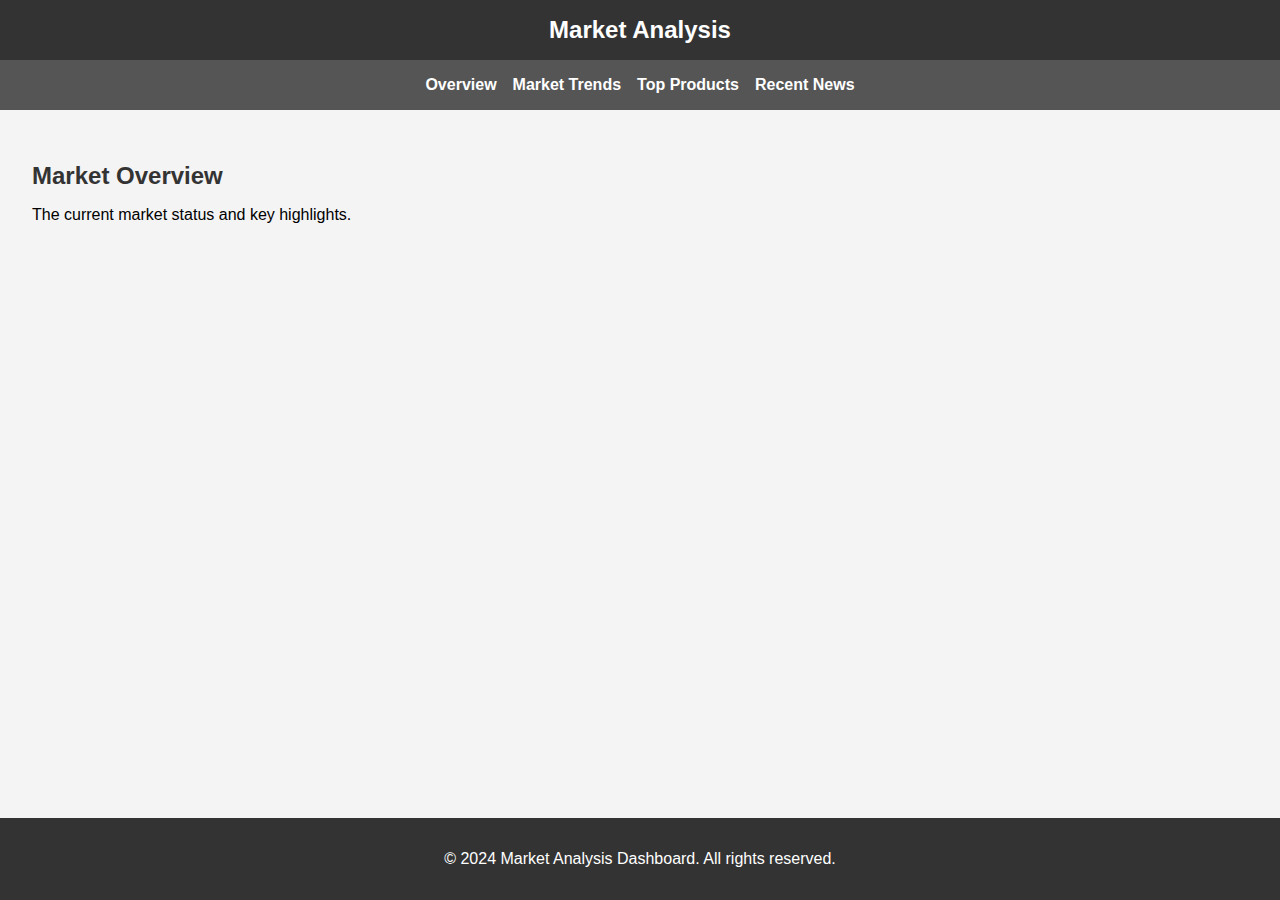
<file: krina/index.html>
<!DOCTYPE html>
<html lang="en">
<head>
    <meta charset="UTF-8">
    <meta name="viewport" content="width=device-width, initial-scale=1.0">
    <title>Market Analysis Dashboard</title>
    <link rel="stylesheet" href="styles.css">
</head>
<body>
    <div class="container">
        <!-- Header -->
        <header class="header">
            <div class="logo">Market Analysis</div>
        </header>

        <!-- Navigation Menu -->
        <nav class="nav">
            <ul>
                <li><a href="index.html">Overview</a></li>
                <li><a href="market-trends.html">Market Trends</a></li>
                <li><a href="top-products.html">Top Products</a></li>
                <li><a href="recent-news.html">Recent News</a></li>
            </ul>
        </nav>

        <!-- Main Content -->
        <main class="main">
            <section class="overview">
                <h2>Market Overview</h2>
                <p>The current market status and key highlights.</p>
            </section>
        </main>

        <!-- Footer -->
        <footer class="footer">
            <p>&copy; 2024 Market Analysis Dashboard. All rights reserved.</p>
        </footer>
    </div>
</body>
</html>
</file>
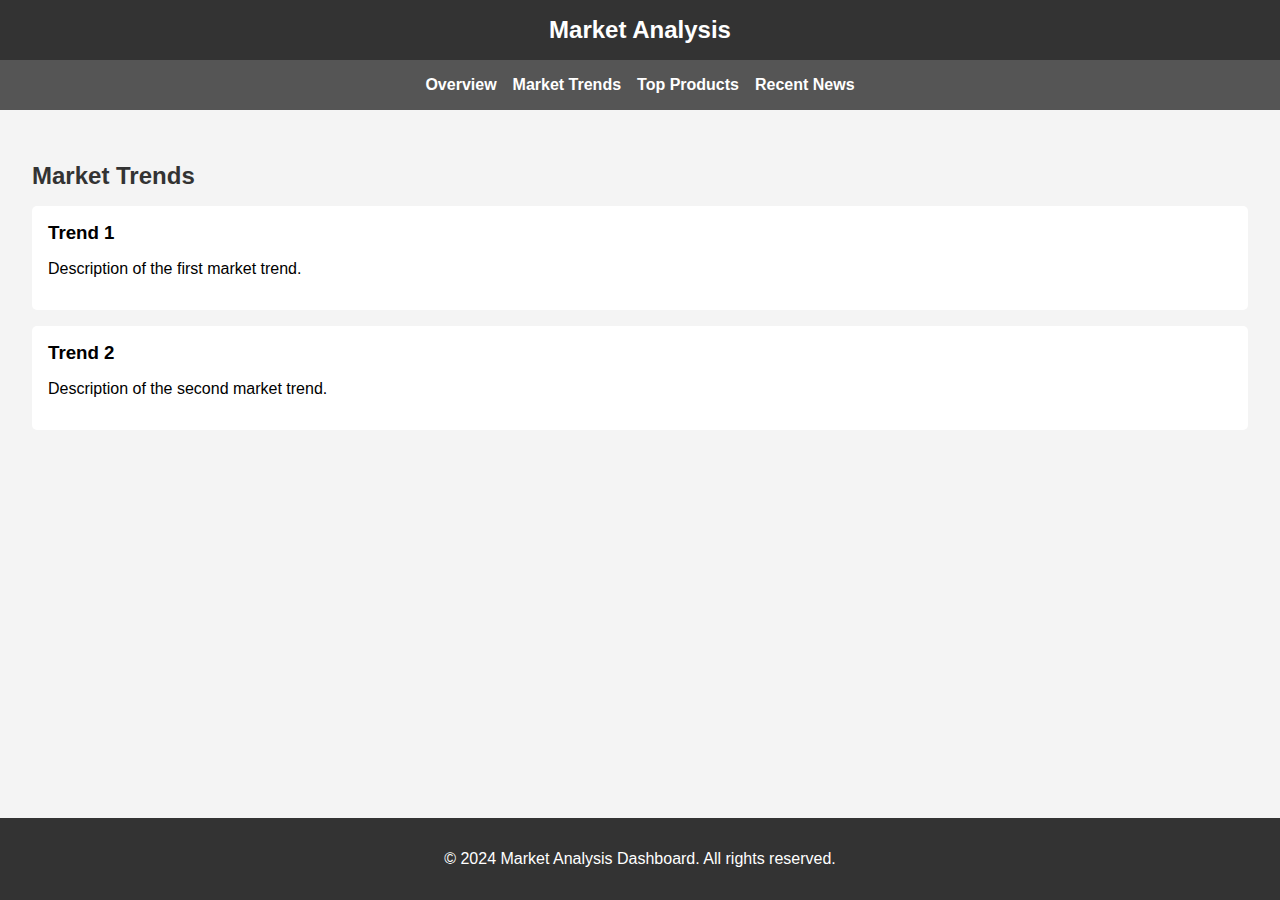
<file: krina/market-trends.html>
<!DOCTYPE html>
<html lang="en">
<head>
    <meta charset="UTF-8">
    <meta name="viewport" content="width=device-width, initial-scale=1.0">
    <title>Market Trends</title>
    <link rel="stylesheet" href="styles.css">
</head>
<body>
    <div class="container">
        <!-- Header -->
        <header class="header">
            <div class="logo">Market Analysis</div>
        </header>

        <!-- Navigation Menu -->
        <nav class="nav">
            <ul>
                <li><a href="index.html">Overview</a></li>
                <li><a href="market-trends.html">Market Trends</a></li>
                <li><a href="top-products.html">Top Products</a></li>
                <li><a href="recent-news.html">Recent News</a></li>
            </ul>
        </nav>

        <!-- Main Content -->
        <main class="main">
            <section class="market-trends">
                <h2>Market Trends</h2>
                <div class="trend">
                    <h3>Trend 1</h3>
                    <p>Description of the first market trend.</p>
                </div>
                <div class="trend">
                    <h3>Trend 2</h3>
                    <p>Description of the second market trend.</p>
                </div>
            </section>
        </main>

        <!-- Footer -->
        <footer class="footer">
            <p>&copy; 2024 Market Analysis Dashboard. All rights reserved.</p>
        </footer>
    </div>
</body>
</html>
</file>
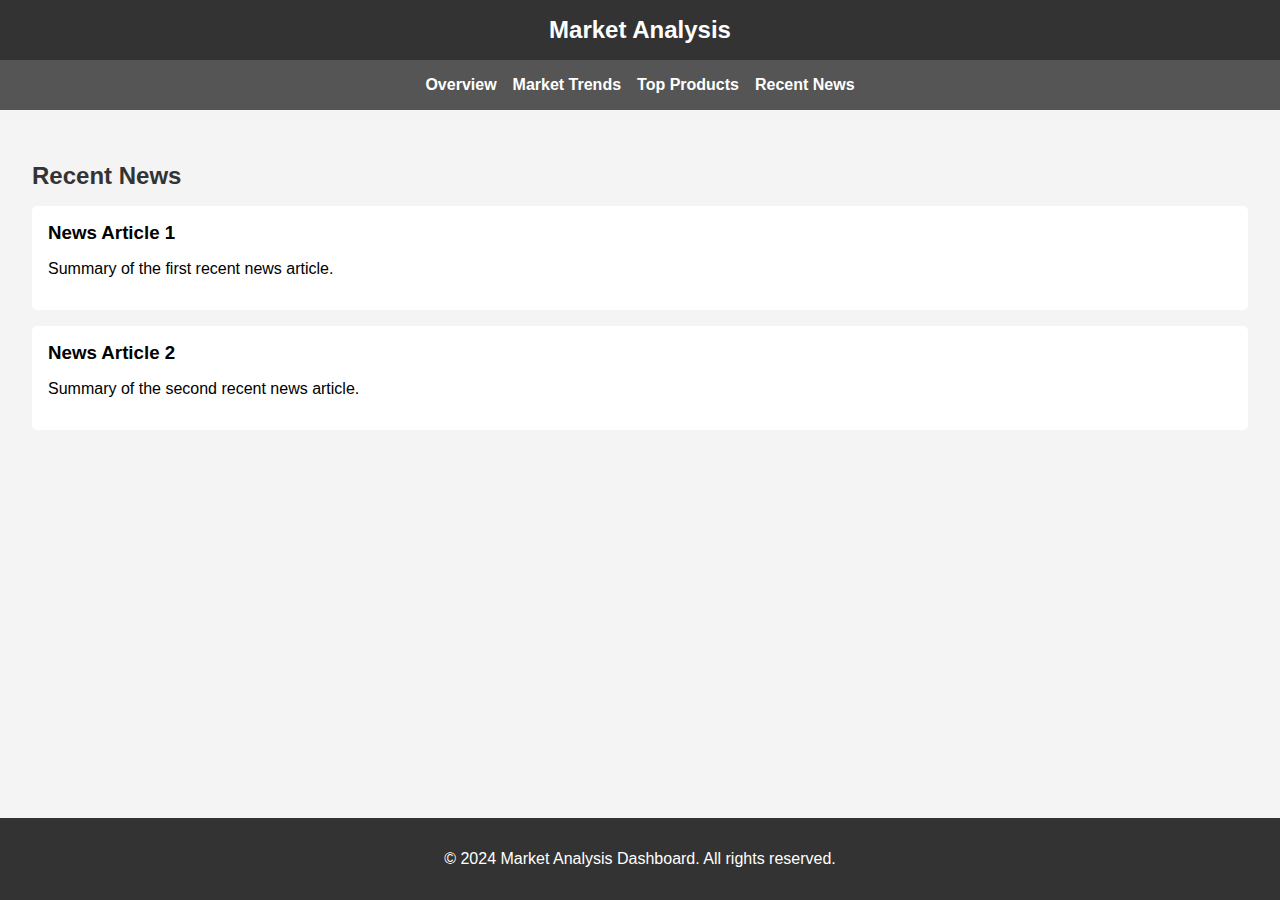
<file: krina/recent-news.html>
<!DOCTYPE html>
<html lang="en">
<head>
    <meta charset="UTF-8">
    <meta name="viewport" content="width=device-width, initial-scale=1.0">
    <title>Recent News</title>
    <link rel="stylesheet" href="styles.css">
</head>
<body>
    <div class="container">
        <!-- Header -->
        <header class="header">
            <div class="logo">Market Analysis</div>
        </header>

        <!-- Navigation Menu -->
        <nav class="nav">
            <ul>
                <li><a href="index.html">Overview</a></li>
                <li><a href="market-trends.html">Market Trends</a></li>
                <li><a href="top-products.html">Top Products</a></li>
                <li><a href="recent-news.html">Recent News</a></li>
            </ul>
        </nav>

        <!-- Main Content -->
        <main class="main">
            <section class="recent-news">
                <h2>Recent News</h2>
                <div class="news">
                    <h3>News Article 1</h3>
                    <p>Summary of the first recent news article.</p>
                </div>
                <div class="news">
                    <h3>News Article 2</h3>
                    <p>Summary of the second recent news article.</p>
                </div>
            </section>
        </main>

        <!-- Footer -->
        <footer class="footer">
            <p>&copy; 2024 Market Analysis Dashboard. All rights reserved.</p>
        </footer>
    </div>
</body>
</html>
</file>
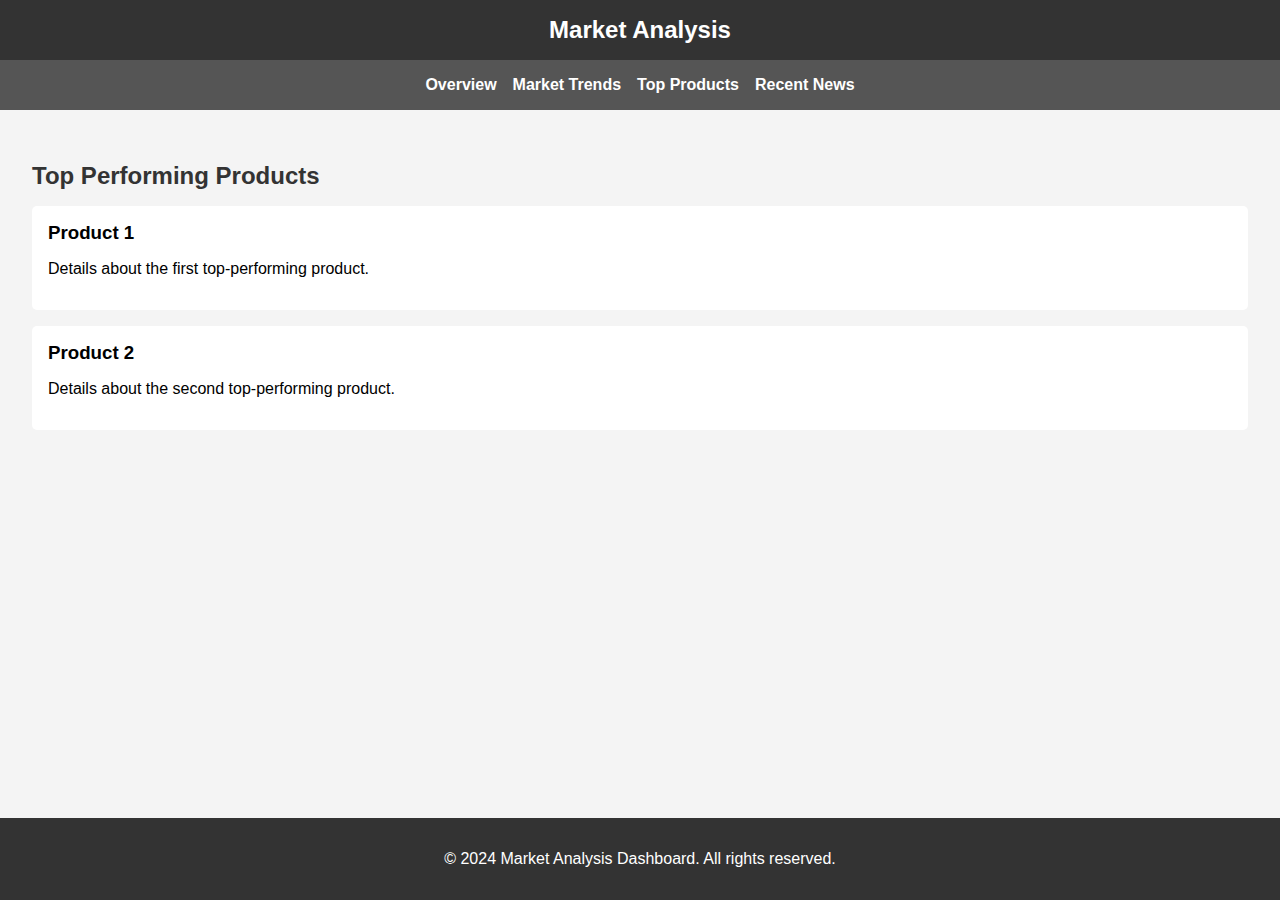
<file: krina/top-products.html>
<!DOCTYPE html>
<html lang="en">
<head>
    <meta charset="UTF-8">
    <meta name="viewport" content="width=device-width, initial-scale=1.0">
    <title>Top Products</title>
    <link rel="stylesheet" href="styles.css">
</head>
<body>
    <div class="container">
        <!-- Header -->
        <header class="header">
            <div class="logo">Market Analysis</div>
        </header>

        <!-- Navigation Menu -->
        <nav class="nav">
            <ul>
                <li><a href="index.html">Overview</a></li>
                <li><a href="market-trends.html">Market Trends</a></li>
                <li><a href="top-products.html">Top Products</a></li>
                <li><a href="recent-news.html">Recent News</a></li>
            </ul>
        </nav>

        <!-- Main Content -->
        <main class="main">
            <section class="top-products">
                <h2>Top Performing Products</h2>
                <div class="product">
                    <h3>Product 1</h3>
                    <p>Details about the first top-performing product.</p>
                </div>
                <div class="product">
                    <h3>Product 2</h3>
                    <p>Details about the second top-performing product.</p>
                </div>
            </section>
        </main>

        <!-- Footer -->
        <footer class="footer">
            <p>&copy; 2024 Market Analysis Dashboard. All rights reserved.</p>
        </footer>
    </div>
</body>
</html>
</file>
<file: krina/styles.css>
body {
    font-family: Arial, sans-serif;
    margin: 0;
    padding: 0;
    background-color: #f4f4f4;
}

.container {
    display: flex;
    flex-direction: column;
    height: 100vh;
}

.header {
    background-color: #333;
    color: white;
    padding: 1rem;
    display: flex;
    justify-content: center;
    align-items: center;
}

.header .logo {
    font-size: 1.5rem;
    font-weight: bold;
}

.nav {
    background-color: #555;
    color: white;
    padding: 1rem;
}

.nav ul {
    list-style: none;
    padding: 0;
    margin: 0;
    display: flex;
    justify-content: center;
    gap: 1rem;
}

.nav ul li a {
    color: white;
    text-decoration: none;
    font-weight: bold;
}

.main {
    flex: 1;
    padding: 2rem;
    overflow-y: auto;
}

.main section {
    margin-bottom: 2rem;
}

.main h2 {
    color: #333;
    margin-bottom: 1rem;
}

.trend, .product, .news {
    background-color: white;
    padding: 1rem;
    border-radius: 5px;
    margin-bottom: 1rem;
}

.trend h3, .product h3, .news h3 {
    margin: 0 0 0.5rem;
}

.footer {
    background-color: #333;
    color: white;
    text-align: center;
    padding: 1rem;
}
</file>
